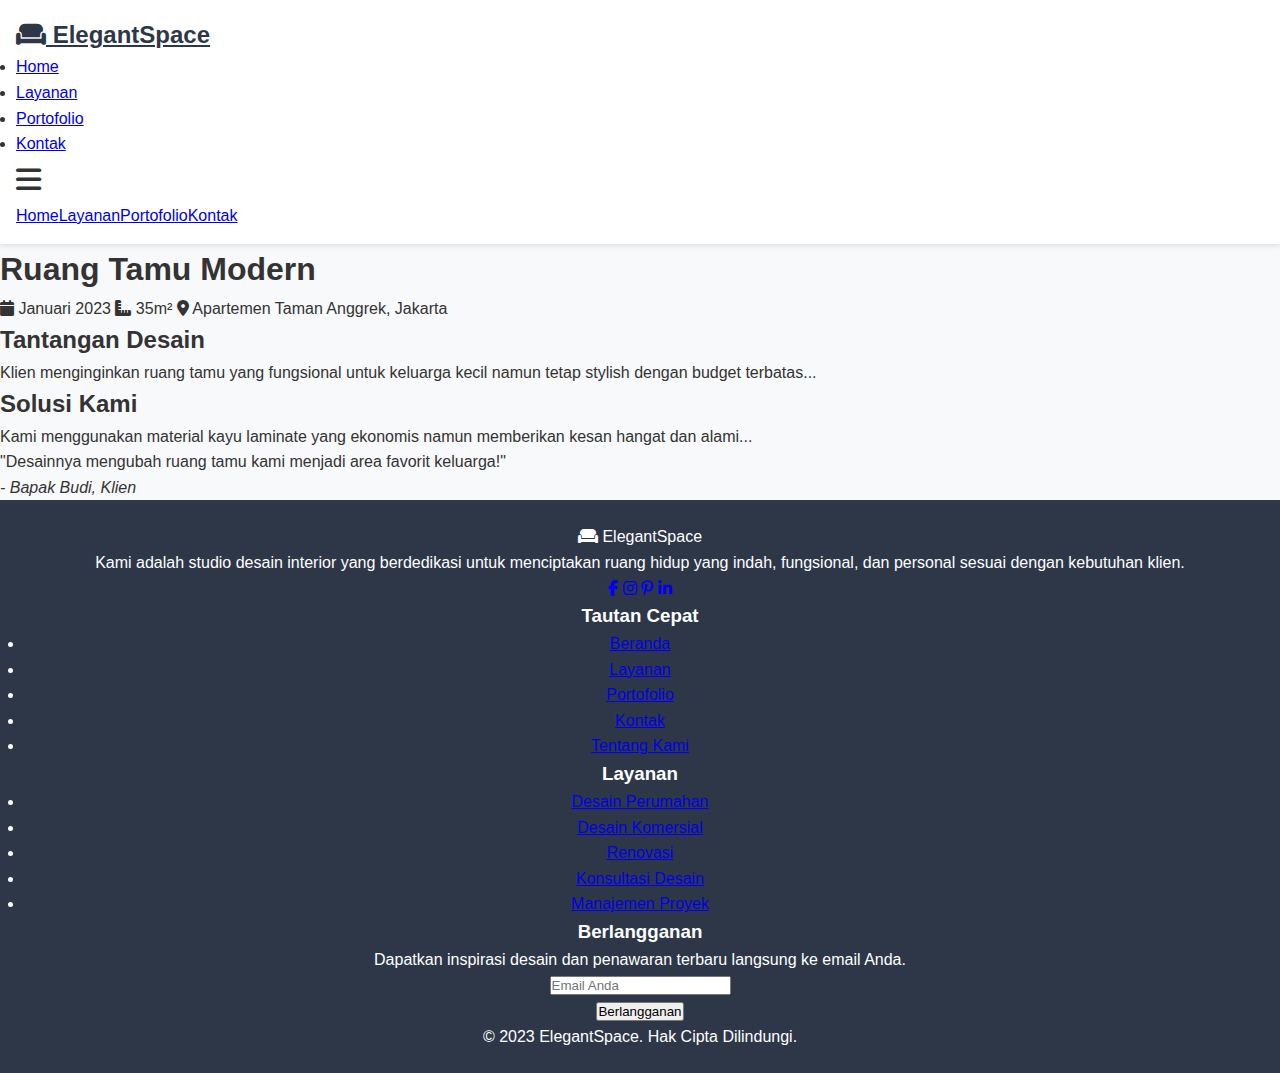
<file: portofolio/project-ruang-tamu-jakarta.html>
<!DOCTYPE html>
<html lang="id">
<head>
  <meta charset="UTF-8">
  <meta name="viewport" content="width=device-width, initial-scale=1.0">
  <title>Studio Desain Interior</title>
  <link rel="stylesheet" href="../style.css">
  <link href="https://fonts.googleapis.com/css2?family=Playfair+Display:wght@400;600;700&family=Raleway:wght@300;400;500;600&display=swap" rel="stylesheet">
  <link rel="stylesheet" href="https://cdnjs.cloudflare.com/ajax/libs/font-awesome/6.4.0/css/all.min.css">
</head>
<body>
    <!-- Header -->
    <header class="header">
        <div class="container header-container">
            <a href="#" class="logo">
                <i class="fas fa-couch"></i>
                ElegantSpace
            </a>
            
            <nav class="desktop-menu">
                <ul>
                    <li><a href="../index.html">Home</a></li>
                    <li><a href="#services">Layanan</a></li>
                    <li><a href="#" class="active">Portofolio</a></li>
                    <li><a href="#contact">Kontak</a></li>
                </ul>
            </nav>
            
            <nav class="mobile-menu">
                <div class="hamburger">
                    <i class="fas fa-bars"></i>
                </div>
                <ul>
                    <li><a href="../index.html">Home</a></li>
                    <li><a href="#services">Layanan</a></li>
                    <li><a href="#" class="active">Portofolio</a></li>
                    <li><a href="#contact">Kontak</a></li>
                </ul>
            </nav>
        </div>
    </header>

<section class="hero-portofolio">   
     <!-- Contoh konten detail proyek -->
<div class="project-detail">
  <div class="project-gallery">
    <!-- Slideshow gambar -->
  </div>
  
  <div class="project-info">
    <h1>Ruang Tamu Modern</h1>
    <div class="project-meta">
      <span><i class="fas fa-calendar"></i> Januari 2023</span>
      <span><i class="fas fa-ruler-combined"></i> 35m²</span>
      <span><i class="fas fa-map-marker-alt"></i> Apartemen Taman Anggrek, Jakarta</span>
    </div>
    
    <div class="project-description">
      <h2>Tantangan Desain</h2>
      <p>Klien menginginkan ruang tamu yang fungsional untuk keluarga kecil namun tetap stylish dengan budget terbatas...</p>
      
      <h2>Solusi Kami</h2>
      <p>Kami menggunakan material kayu laminate yang ekonomis namun memberikan kesan hangat dan alami...</p>
      
      <div class="testimonial">
        <blockquote>"Desainnya mengubah ruang tamu kami menjadi area favorit keluarga!"</blockquote>
        <cite>- Bapak Budi, Klien</cite>
      </div>
    </div>
  </div>
</div>
</section>
    <!-- Footer -->
    <footer class="footer">
        <div class="container">
            <div class="footer-grid">
                <div class="footer-about">
                    <div class="footer-logo">
                        <i class="fas fa-couch"></i>
                        ElegantSpace
                    </div>
                    <p>Kami adalah studio desain interior yang berdedikasi untuk menciptakan ruang hidup yang indah, fungsional, dan personal sesuai dengan kebutuhan klien.</p>
                    <div class="social-links">
                        <a href="#" class="social-link"><i class="fab fa-facebook-f"></i></a>
                        <a href="#" class="social-link"><i class="fab fa-instagram"></i></a>
                        <a href="#" class="social-link"><i class="fab fa-pinterest-p"></i></a>
                        <a href="#" class="social-link"><i class="fab fa-linkedin-in"></i></a>
                    </div>
                </div>
                
                <div class="footer-links">
                    <h3 class="footer-title">Tautan Cepat</h3>
                    <ul>
                        <li><a href="#">Beranda</a></li>
                        <li><a href="#services">Layanan</a></li>
                        <li><a href="#portfolio">Portofolio</a></li>
                        <li><a href="#contact">Kontak</a></li>
                        <li><a href="#">Tentang Kami</a></li>
                    </ul>
                </div>
                
                <div class="footer-links">
                    <h3 class="footer-title">Layanan</h3>
                    <ul>
                        <li><a href="#">Desain Perumahan</a></li>
                        <li><a href="#">Desain Komersial</a></li>
                        <li><a href="#">Renovasi</a></li>
                        <li><a href="#">Konsultasi Desain</a></li>
                        <li><a href="#">Manajemen Proyek</a></li>
                    </ul>
                </div>
                
                <div class="footer-newsletter">
                    <h3 class="footer-title">Berlangganan</h3>
                    <p>Dapatkan inspirasi desain dan penawaran terbaru langsung ke email Anda.</p>
                    <form class="footer-form">
                        <div class="form-group">
                            <input type="email" class="form-control" placeholder="Email Anda" required>
                        </div>
                        <button type="submit" class="btn">Berlangganan</button>
                    </form>
                </div>
            </div>
            
            <div class="copyright">
                <p>&copy; 2023 ElegantSpace. Hak Cipta Dilindungi.</p>
            </div>
        </div>
    
    </footer>
    <script src="../script.js" defer></script>
    <script src="../js/form-validation.js" defer></script>
</body>
</html>
</file>
<file: style.css>
/* RESET DASAR */
* {
    margin: 0;
    padding: 0;
    box-sizing: border-box;
}

body {
    font-family: 'Segoe UI', Tahoma, Geneva, Verdana, sans-serif;
    line-height: 1.6;
    color: #333;
    background-color: #f8f9fa;
}

/* HEADER STYLES */
header {
    display: flex;
    justify-content: space-between;
    align-items: center;
    padding: 1rem;
    background-color: white;
    box-shadow: 0 2px 5px rgba(0,0,0,0.1);
}

.logo {
    font-size: 1.5rem;
    font-weight: bold;
    color: #2d3748;
}

.mobile-menu ul {
    display: none;
    list-style: none;
    position: absolute;
    right: 0;
    background: white;
    width: 100%;
    text-align: center;
}

.hamburger {
    font-size: 1.8rem;
    cursor: pointer;
}

/* HERO SECTION */
.hero {
    padding: 3rem 1rem;
    text-align: center;
    background: linear-gradient(rgba(0,0,0,0.3), rgba(0,0,0,0.3)), 
                url('https://via.placeholder.com/600x400') center/cover;
    color: white;
}

.hero h1 {
    font-size: 2rem;
    margin-bottom: 1rem;
}

/* FOOTER */
footer {
    text-align: center;
    padding: 1.5rem;
    background: #2d3748;
    color: white;
}

/* RESPONSIVE */
@media (min-width: 768px) {
    .mobile-menu ul {
        display: flex;
        position: static;
        background: none;
        width: auto;
    }
}
</file>
